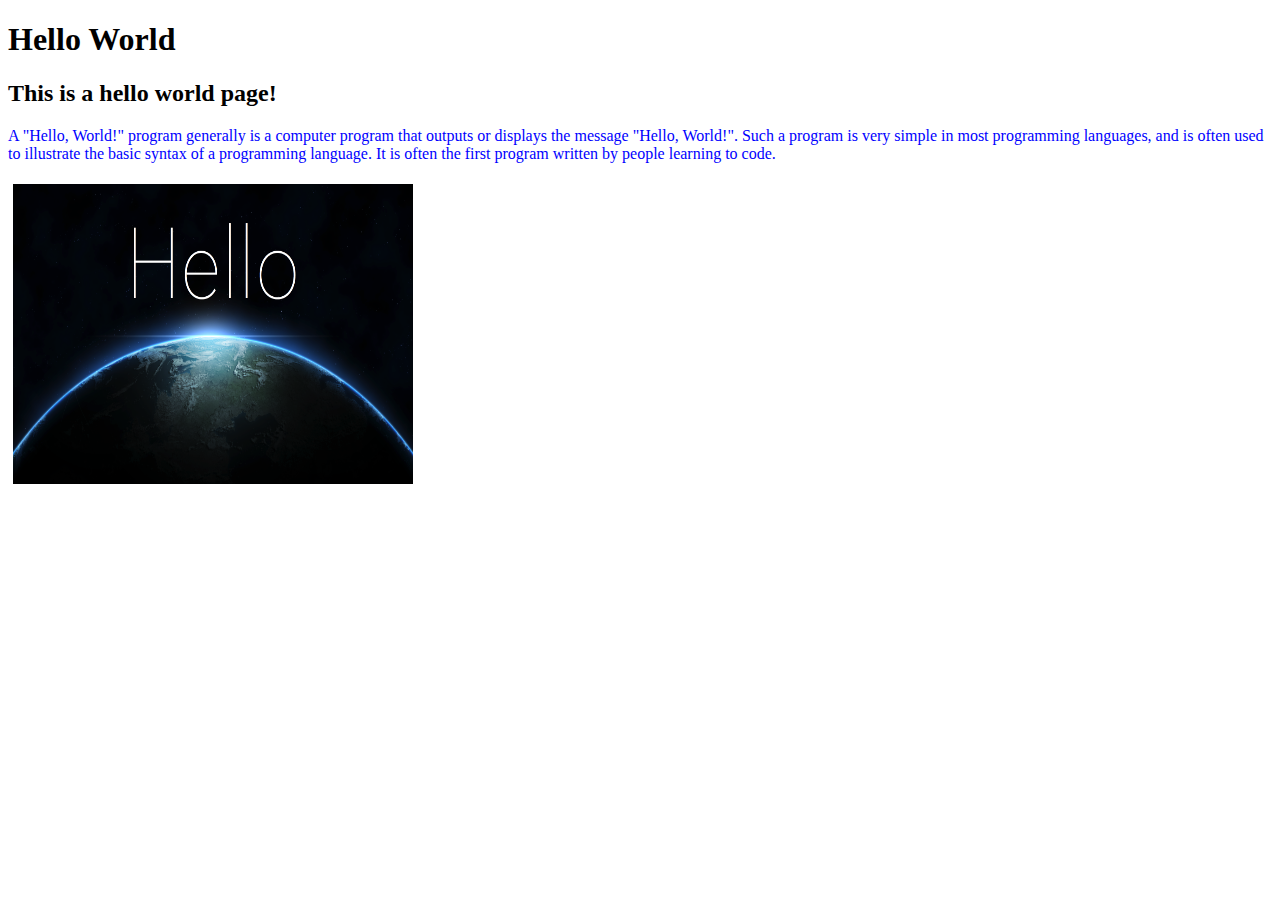
<file: index.html>
<!DOCTYPE html>
<html>
    <head>
        <title>Hello World</title>
    </head>
    <body>
        <h1>Hello World</h1>
        <h2>This is a hello world page!</h2>
        <p><font size="3" color="blue">A "Hello, World!" program generally is a computer program that outputs or displays the message "Hello, World!". Such a program is very simple in most programming languages, and is often used to illustrate the basic syntax of a programming language. It is often the first program written by people learning to code.</font></p>
        <img src="helloworld.png" style="height: 300px;width: 400px; margin: 5px">
    </body>
</html>
</file>
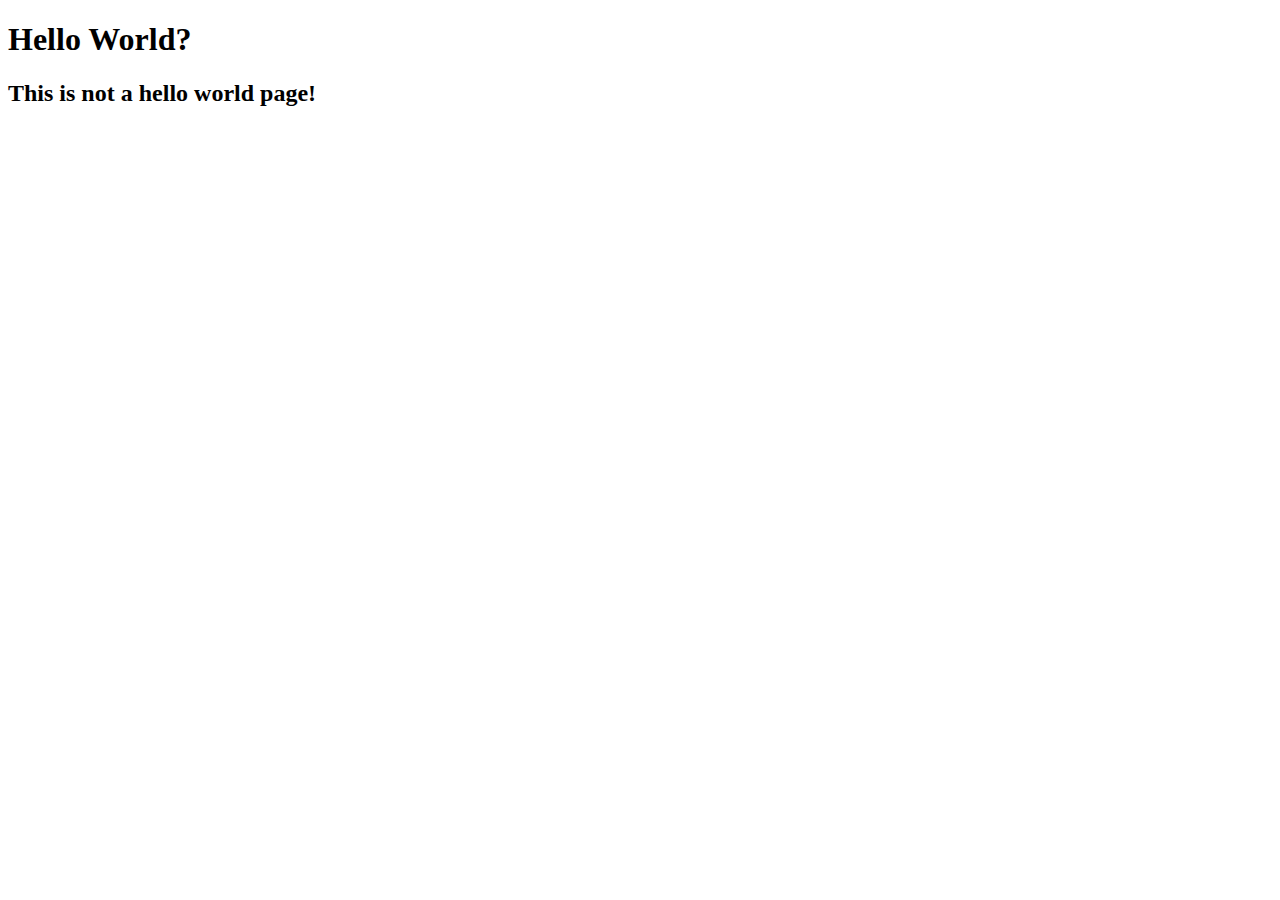
<file: page2.html>
<!DOCTYPE html>
<html>
    <head>
        <title>Hello World?</title>
    </head>
    <body>
        <h1>Hello World?</h1>
        <h2>This is not a hello world page!</h2>
    </body>
</html>
</file>
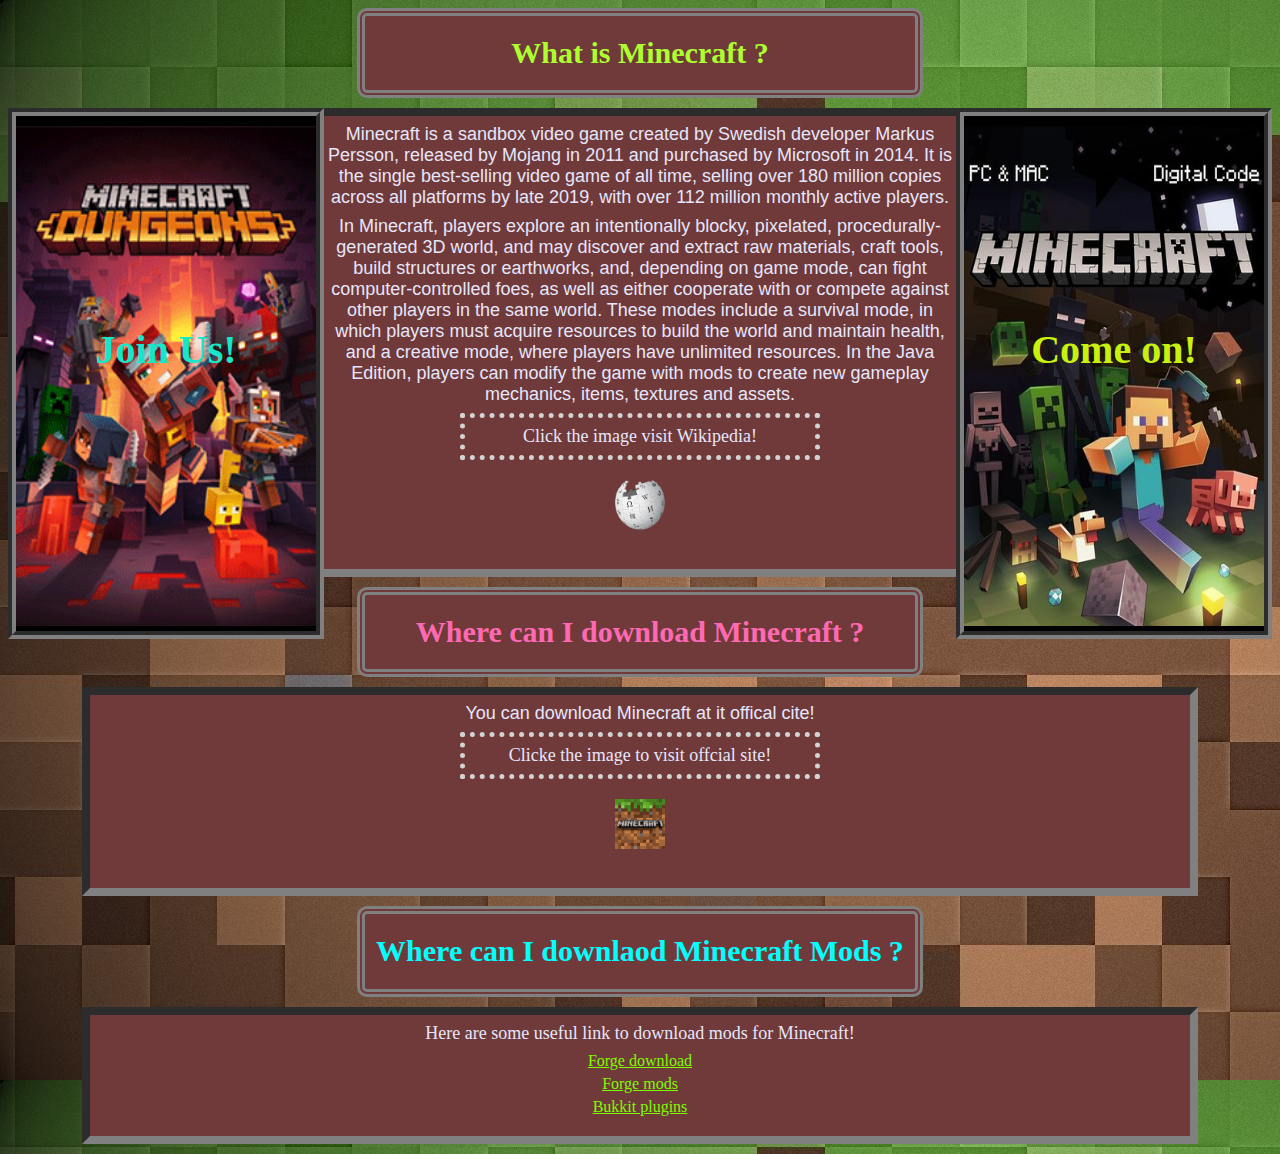
<file: someCss.html>
<!DOCTYPE html>
	<head> 
		<title> Minecraft </title>
		<link rel="stylesheet" type="text/css" href="anExternal.css" />
	</head>

	<body>
        <div id = "RightNav">
            <img src="banner_1.jpeg" width="300" height="500">
            <h2>Come on!</h2>
        </div>

        <div id = "LeftNav">
            <img src="banner_2.png" width="300" height="500">
            <h2>Join Us!</h2>
        </div>

		<div id = "Header">
			<h1 style="color: greenyellow;"> What is Minecraft ? </h1>
		</div>
		
		<div id = "Content">
            <p style="font-family: 'Franklin Gothic Medium', 'Arial Narrow', Arial, sans-serif;"> Minecraft is a sandbox video game created by Swedish developer Markus Persson, released by Mojang in 2011 and purchased by Microsoft in 2014. It is the single best-selling video game of all time, selling over 180 million copies across all platforms by late 2019, with over 112 million monthly active players.</p>
            <p style="font-family: Arial, Helvetica, sans-serif;"> In Minecraft, players explore an intentionally blocky, pixelated, procedurally-generated 3D world, and may discover and extract raw materials, craft tools, build structures or earthworks, and, depending on game mode, can fight computer-controlled foes, as well as either cooperate with or compete against other players in the same world. These modes include a survival mode, in which players must acquire resources to build the world and maintain health, and a creative mode, where players have unlimited resources. In the Java Edition, players can modify the game with mods to create new gameplay mechanics, items, textures and assets.</p>
            <div id = "p_dotted">
                <p> Click the image visit Wikipedia! </p>
            </div>
            <a href="https://en.wikipedia.org/wiki/Minecraft">
                <img src="wikipedia.png" title="Wikipedia" style="height: 50px; width: 50px; margin: 20px">
            </a>
        </div>
        
        <div id = "Header">
			<h1 style="color: hotpink;"> Where can I download Minecraft ? </h1>
        </div>
        
        <div id = "Content">
            <p style="font-family: Impact, Haettenschweiler, 'Arial Narrow Bold', sans-serif;"> You can download Minecraft at it offical cite! </p>
            <div id = "p_dotted">
                <p> Clicke the image to visit offcial site! </p>
            </div>
            <a href="https://www.minecraft.net">
                <img src="offcial_site.png" title="Offcial Site" style="height: 50px; width: 50px; margin: 20px">
            </a>
        </div>

        <div id = "Header">
			<h1 style="color: aqua;"> Where can I downlaod Minecraft Mods ? </h1>
        </div>
        
        <div id = "Content">
            <p> Here are some useful link to download mods for Minecraft! </p>
            <ul>
				<li><a href="http://files.minecraftforge.net/">Forge download</a></li>
				<li><a href="https://www.curseforge.com/minecraft/mc-mods">Forge mods</a></li>
				<li><a href="https://www.curseforge.com/minecraft/bukkit-plugins">Bukkit plugins</a></li>
			</ul>
        </div>

	</body>

</html>
</file>
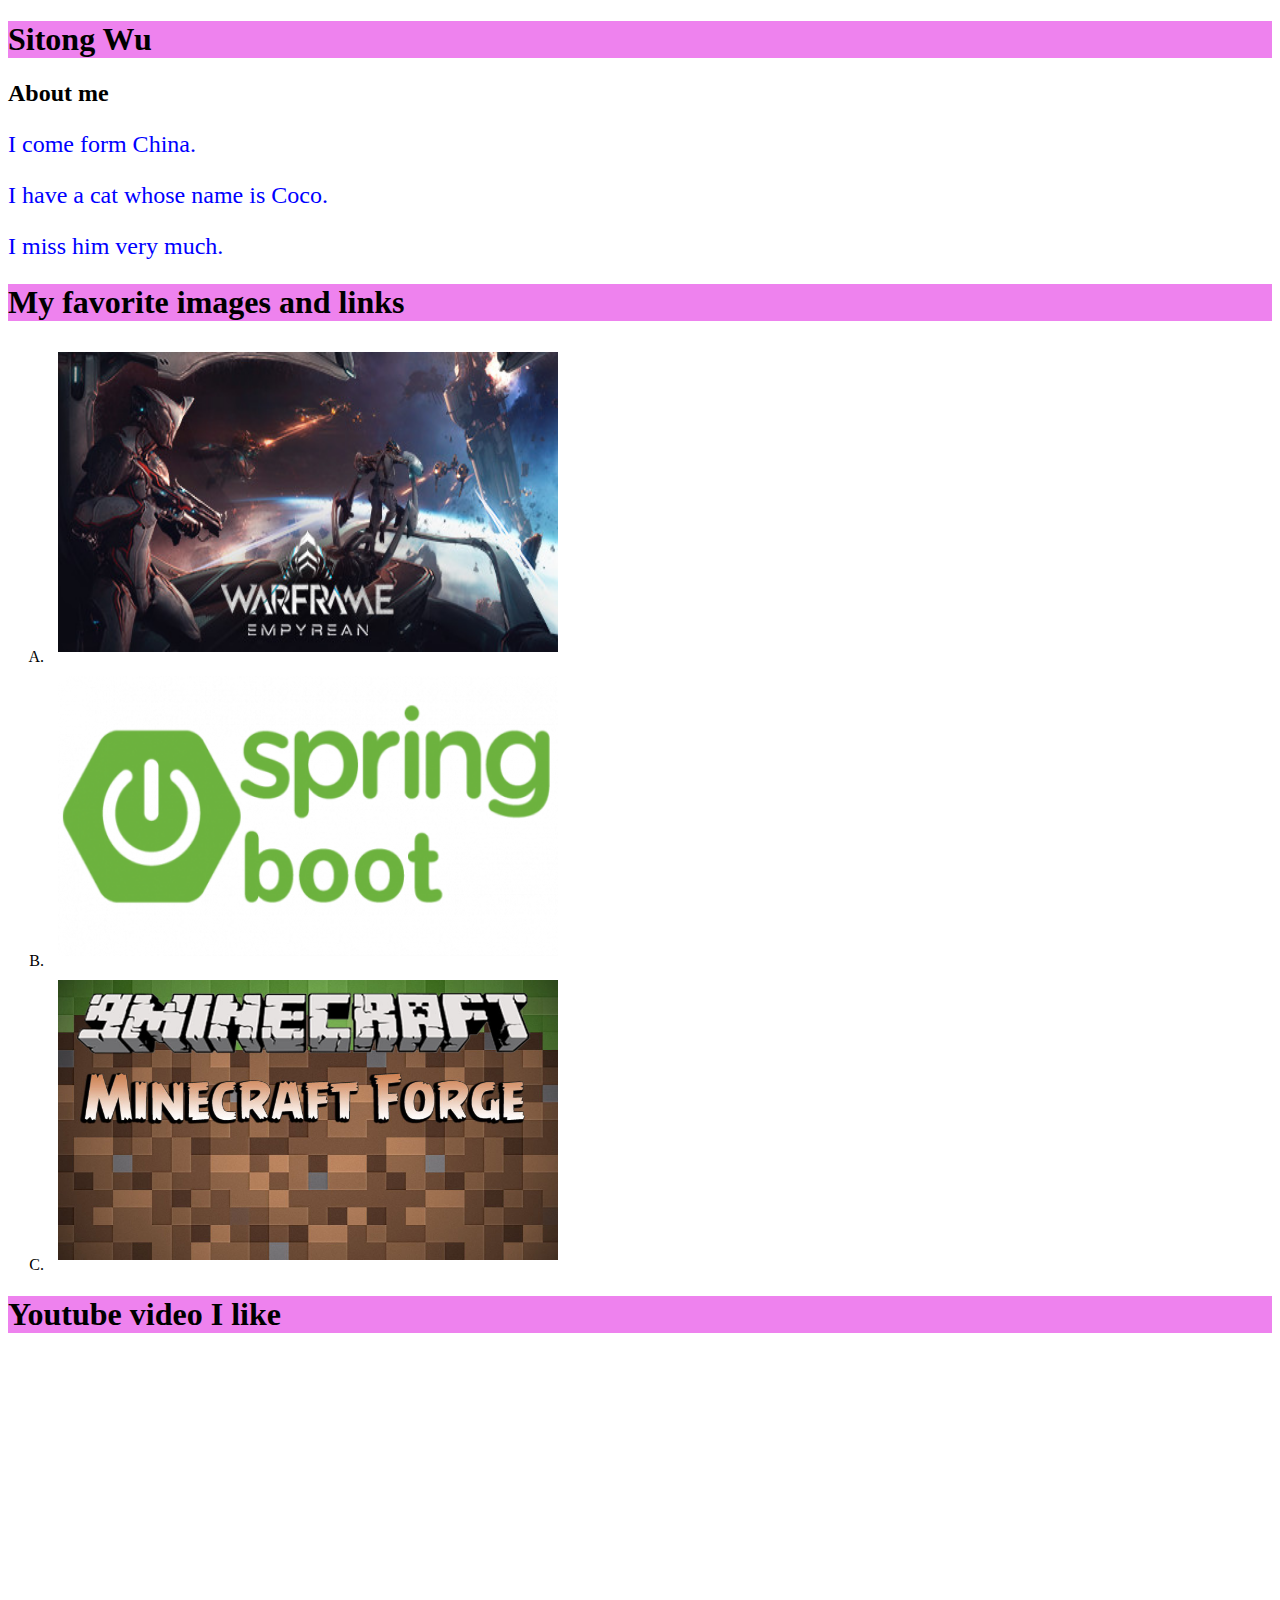
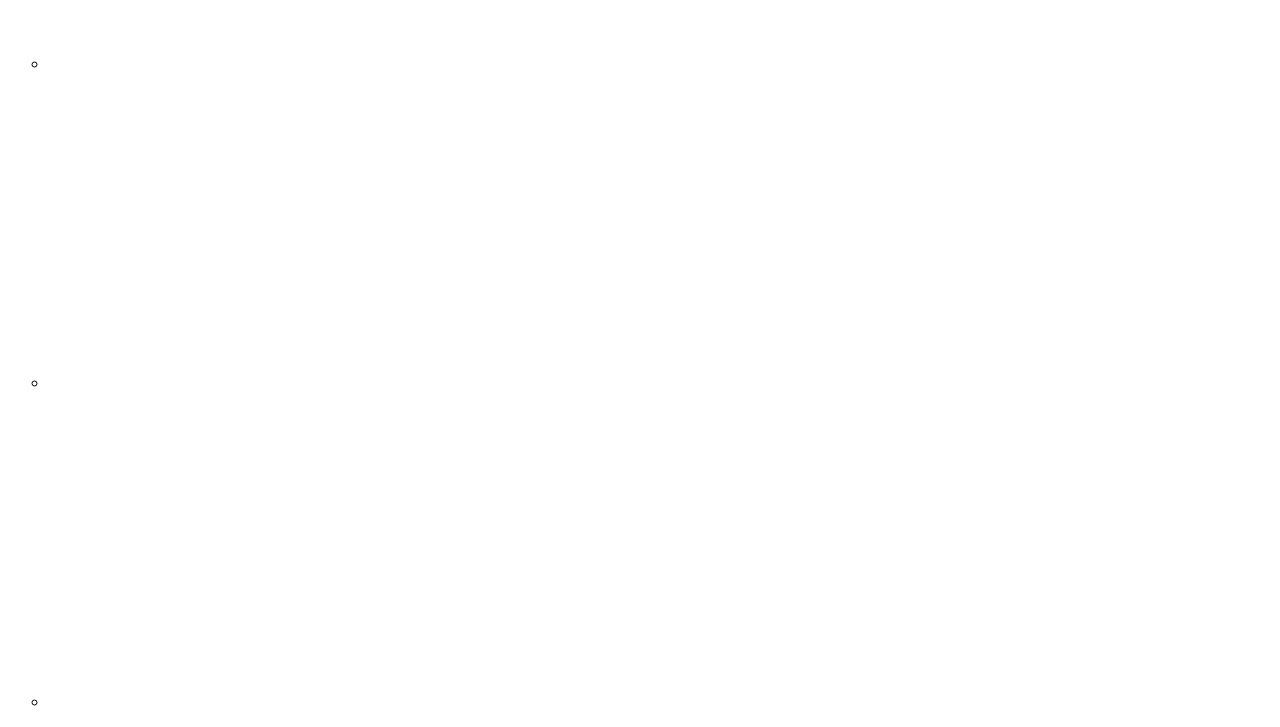
<file: tags.html>
<!DOCTYPE html>
<html>
    <head>
        <title>Stony's Page</title>
    </head>
    <body>
        <h1 style="background-color:violet;">Sitong Wu</h1>
        <h2>About me</h2>
        <font size="5" color="blue">
        <p>I come form China.</p>
        <p>I have a cat whose name is Coco.</p>
        <p>I miss him very much.</p>
        </font>
        <h1 style="background-color:violet;">My favorite images and links</h1>
        <ol type="A">
            <li>
                <a href="https://warframe.market/">
                    <img src="warframe.jpg" title="Warframe Market" style="height: 300px;width: 500px;margin: 10px">
                </a>
            </li>
            <li>
                <a href="https://spring.io/projects/spring-boot">
                    <img src="springboot.png" title="Spring Boot" style="height: 280px;width: 500px;margin: 10px">
                </a>
            </li>

            <li>
                <a href="http://files.minecraftforge.net/">
                    <img src="forge.jpg" title="Spring Boot" style="height: 280px;width: 500px;margin: 10px">
                </a>
            </li>
        </ol>

        <h1 style="background-color:violet;">Youtube video I like</h1>
        <ul style="list-style-type:circle;">
            <li>
                <iframe width="560" height="315" src="https://www.youtube.com/embed/E4FFWMJQkkI" frameborder="0" allow="accelerometer; autoplay; encrypted-media; gyroscope; picture-in-picture" allowfullscreen></iframe>
            </li>
            <li>
                <iframe width="560" height="315" src="https://www.youtube.com/embed/rFxSVvDTgtU" frameborder="0" allow="accelerometer; autoplay; encrypted-media; gyroscope; picture-in-picture" allowfullscreen></iframe>
            </li>
            <li>
                <iframe width="560" height="315" src="https://www.youtube.com/embed/11hHYvzYaVE" frameborder="0" allow="accelerometer; autoplay; encrypted-media; gyroscope; picture-in-picture" allowfullscreen></iframe>
            </li>
        </ul>
    </body>
</html>
</file>
<file: anExternal.css>
body{
    background-image: url("minecraft-background.jpg");
 }

p{
    font-family: Georgia, 'Times New Roman', Times, serif;
    font-size: 18px;
    margin-left: 10px;
    margin-right: 10px;
    margin-top: 8px;
    margin-bottom: 8px;
    color: lavender;
}

ul{
    list-style-type: none;
    padding: 0px;
    margin-bottom: 5px;
    margin-top: 0px;
 }

li{
     margin-bottom: 5px;
 }

a{
     color: lawngreen;
 }

 #RightNav{
    border: groove 8px grey;
    margin-top: 100px;
    float: right;
    padding-top: 10px;
    padding-bottom: 5px;
    background-color: black;
    width: 300px;
    height: 500px;
 }

 #RightNav img{
     position: absolute;
 }

 #RightNav h2{
     text-align: center;
     width: 200px;
     height: 100px;
     position: absolute;
     color: rgb(200, 241, 15);
     margin-left: 50px;
     margin-right: 50px;
     margin-top: 200px;
     margin-bottom: 200px;
     font-size: 40px;
 }

 #LeftNav{
    border: groove 8px grey;
    margin-top: 100px;
    float: left;
    padding-top: 10px;
    padding-bottom: 5px;
    background-color: black;
    width: 300px;
    height: 500px;
 }

 #LeftNav img{
    position: absolute;
}

 #LeftNav h2{
    text-align: center;
    width: 200px;
    height: 100px;
    position: absolute;
    color: rgb(22, 231, 203);
    margin-left: 50px;
    margin-right: 50px;
    margin-top: 200px;
    margin-bottom: 200px;
    font-size: 40px;
}

 #Header{
    border: double 8px grey;
    border-radius: 10px;
    width: 550px;
    margin-left: auto;
    margin-right: auto;
    text-align: center;
    background-color: rgb(112, 58, 58);
    font-size: 15px;
    font-weight: bold;
    font-family: fantasy;
    margin-bottom: 10px;
 }

 #Content{
    border: inset 8px grey;
    width: 1100px;
    text-align: center;
    padding-bottom: 15px;
    background-color: rgb(112, 58, 58);
    margin-left: auto;
    margin-right: auto;
    margin-bottom: 10px;
 }

 #p_dotted{
    border: dotted 5px lightgrey;
    width: 350px;
    margin-left: auto;
    margin-right: auto;
 }
</file>
